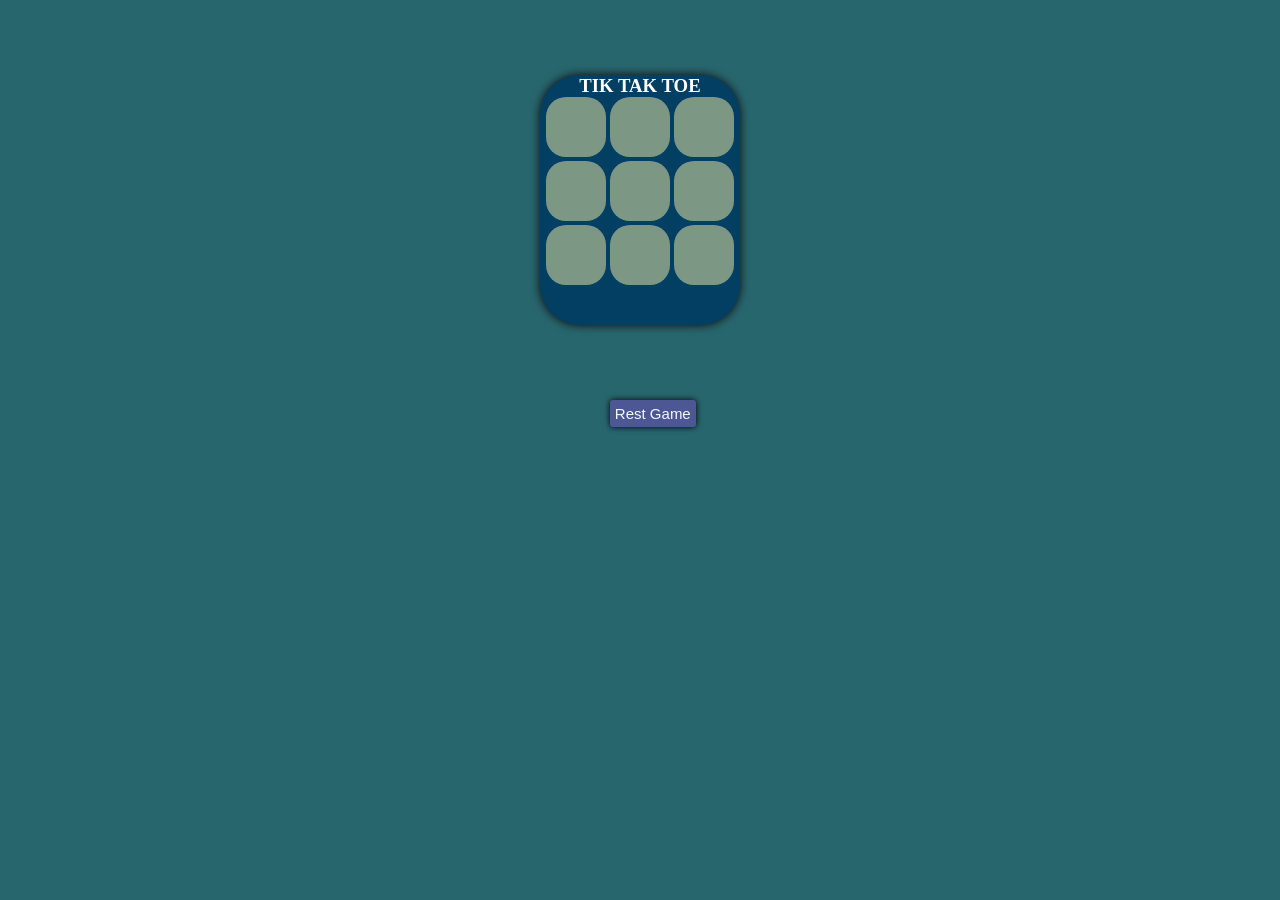
<file: index.html>
<!DOCTYPE html>
<html lang="en">
<head>
    <meta charset="UTF-8">
    <meta name="viewport" content="width=device-width, initial-scale=1.0">
    <title>tik tak toe</title>
    <link rel="stylesheet" href="index.css">
</head>
<body>
    <div class="msg_container hide">
        <p id="msg"></p>
        <button id="new_btn">New Game</button>
    </div>
    <main>
        <div class="container">
            <div class="game">
                <h3>TIK TAK TOE</h3>
                <button class="btn"></button>
                <button class="btn"></button>
                <button class="btn"></button>
                <button class="btn"></button>
                <button class="btn"></button>
                <button class="btn"></button>
                <button class="btn"></button>
                <button class="btn"></button>
                <button class="btn"></button>
            </div>
        </div>
        <button id="rest">Rest Game</button>
    </main>
</body>
<script src="script.js"></script>
</html>
</file>
<file: index.css>
*{
    margin: 0;
    padding: 0;
}
body{
    background-color: #28666E;
    text-align: center;
}
.container{
    height: 400px;
    justify-content: center;
    display: flex;
    align-items: center;
}
.game{
    height: 250px;
    width: 200px;
    background-color: #033F63;
    border: none;
    border-radius: 40px;
    box-shadow:0px 0px 10px rgb(14, 9, 9) ;
    justify-content: center;
    align-items: center;
    /* display: flex;
    flex-wrap: wrap; */
}
.btn{
    height:60px;
    width: 60px;
    border: none;
    border-radius: 20px;
    background-color: #7C9885;
    font-size: 50px;
    font-weight: 700;
}

#rest{
    padding: 5px;
    font-size: 15px;
    border-radius: 3px;
    border: none;
    background-color:#4D5793 ;
    color: aliceblue;
    margin-left: 2%;
    box-shadow: 0 0 6px black;
}
/* .msg_container{
    
} */
#new_btn{
    padding: 5px;
    font-size: 15px;
    border-radius: 3px;
    border: none;
    background-color:#4D5793 ;
    color: aliceblue;
    margin-left: 20%;
    /* margin: 50px; */
    margin-top: 100px;
    box-shadow: 0 0 6px rgb(6, 6, 6);
}
#msg{
    color:white;
    height: 100px;
    /* margin: 300px; */
    width:200px;
    margin-left: 40%;
    align-items: center;
    font-size: 20px;
    border-radius:10px;
    border:none;
    box-shadow: 0 0 6px black;
    margin-top: 100px;
    word-spacing: 10px;
}
.hide{
    display: none;
}
.msg_container{
    height: 500px;
    width: 500px;
    margin-left: 20%;
}
h3{
    color: white;
}
</file>
<file: tik.css>
*{
    margin: 0;
    padding: 0;
}
body{
    background-color: #28666E;
    text-align: center;
}
.container{
    height: 400px;
    justify-content: center;
    display: flex;
    align-items: center;
}
.game{
    height: 250px;
    width: 200px;
    background-color: #033F63;
    border: none;
    border-radius: 40px;
    box-shadow:0px 0px 10px rgb(14, 9, 9) ;
    justify-content: center;
    align-items: center;
    /* display: flex;
    flex-wrap: wrap; */
}
.btn{
    height:60px;
    width: 60px;
    border: none;
    border-radius: 20px;
    background-color: #7C9885;
    font-size: 50px;
    font-weight: 700;
}

#rest{
    padding: 5px;
    font-size: 15px;
    border-radius: 3px;
    border: none;
    background-color:#4D5793 ;
    color: aliceblue;
    margin-left: 2%;
    box-shadow: 0 0 6px black;
}
/* .msg_container{
    
} */
#new_btn{
    padding: 5px;
    font-size: 15px;
    border-radius: 3px;
    border: none;
    background-color:#4D5793 ;
    color: aliceblue;
    margin-left: 20%;
    /* margin: 50px; */
    margin-top: 100px;
    box-shadow: 0 0 6px rgb(6, 6, 6);
}
#msg{
    color:white;
    height: 100px;
    /* margin: 300px; */
    width:200px;
    margin-left: 40%;
    align-items: center;
    font-size: 20px;
    border-radius:10px;
    border:none;
    box-shadow: 0 0 6px black;
    margin-top: 100px;
    word-spacing: 10px;
}
.hide{
    display: none;
}
.msg_container{
    height: 500px;
    width: 500px;
    margin-left: 20%;
}
h3{
    color: white;
}
</file>
